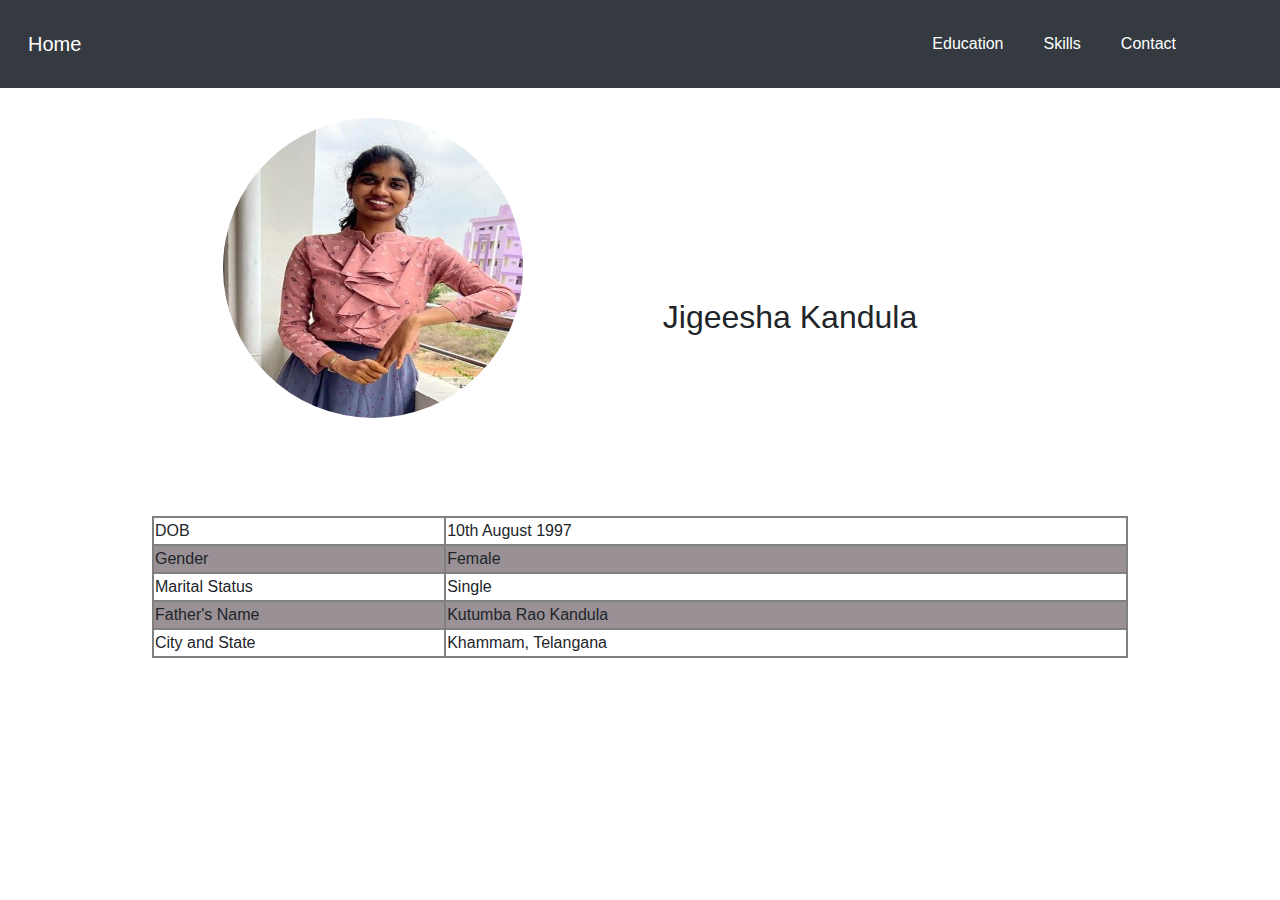
<file: index.html>
<!DOCTYPE html>
<html lang="en">
<head>
    <meta charset="UTF-8">
    <meta http-equiv="X-UA-Compatible" content="IE=edge">
    <meta name="viewport" content="width=device-width, initial-scale=1.0">
    <link rel="stylesheet" href="https://stackpath.bootstrapcdn.com/bootstrap/4.5.2/css/bootstrap.min.css" integrity="sha384-JcKb8q3iqJ61gNV9KGb8thSsNjpSL0n8PARn9HuZOnIxN0hoP+VmmDGMN5t9UJ0Z" crossorigin="anonymous" />
    <script src="https://code.jquery.com/jquery-3.5.1.slim.min.js" integrity="sha384-DfXdz2htPH0lsSSs5nCTpuj/zy4C+OGpamoFVy38MVBnE+IbbVYUew+OrCXaRkfj" crossorigin="anonymous"></script>
    <script src="https://cdn.jsdelivr.net/npm/popper.js@1.16.1/dist/umd/popper.min.js" integrity="sha384-9/reFTGAW83EW2RDu2S0VKaIzap3H66lZH81PoYlFhbGU+6BZp6G7niu735Sk7lN" crossorigin="anonymous"></script>
    <script src="https://stackpath.bootstrapcdn.com/bootstrap/4.5.2/js/bootstrap.min.js" integrity="sha384-B4gt1jrGC7Jh4AgTPSdUtOBvfO8shuf57BaghqFfPlYxofvL8/KUEfYiJOMMV+rV" crossorigin="anonymous"></script>
    <link rel="stylesheet" href="StyleL1T1.css">
    <title>Mypage</title>
    
</head>
<body>
    <nav class="navbar navbar-expand-lg navbar-dark bg-dark p-4">
        <a class="navbar-brand ml-1" href="index.html">Home</a>
        <button class="navbar-toggler" type="button" data-toggle="collapse" data-target="#navbarNav" aria-controls="navbarNav" aria-expanded="false" aria-label="Toggle navigation">
          <span class="navbar-toggler-icon"></span>
        </button>
        <div class="collapse navbar-collapse " id="navbarNav">
          <ul class="navbar-nav ml-auto mr-5">
            <li class="nav-item active mr-4">
                
              <a class="nav-link" href="EducationDetails.html">Education <span class="sr-only">(current)</span></a>
            </li>
            <li class="nav-item active mr-4">
              <a class="nav-link" href="Skills.html">Skills</a>
            </li>
            <li class="nav-item active mr-4">
              <a class="nav-link" href="ContactDetails.html">Contact</a>
            </li>
            
          </ul>
        </div>
    </nav>

    <div class="image-container d-flex flex-row justify-content-center">
        <img class="my-image" src="Jigeesha.jpeg" alt="MyImage">
        <h2 class="name">Jigeesha Kandula</h2>
    </div>
    <div class="details-container">
        <table class="details-table">
            <tr >
                <td width="30%">DOB</td>
                <td>10th August 1997</td>
            </tr>
            <tr>
                <td width="30%">Gender</td>
                <td>Female</td>
            </tr>
            <tr>
                <td width="30%">Marital Status</td>
                <td>Single</td>
            </tr>
            <tr>
                <td width="30%">Father's Name</td>
                <td>Kutumba Rao Kandula</td>
            </tr>
            <tr>
                <td width="30%">City and State</td>
                <td>Khammam, Telangana</td>
            </tr>
        </table>
    </div>
    
</body>
</html>
</file>
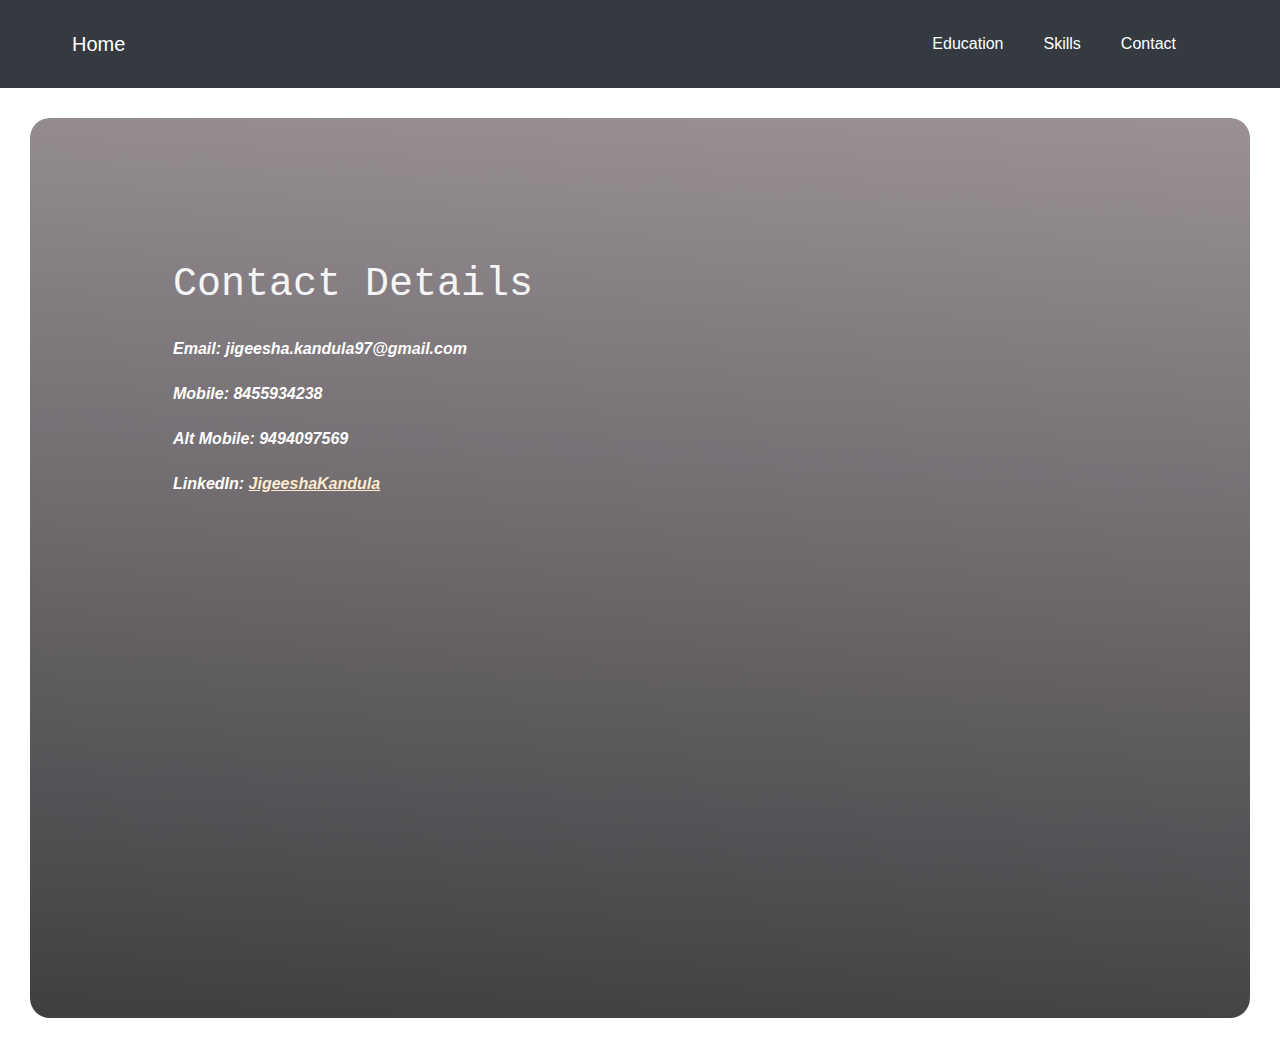
<file: ContactDetails.html>
<!DOCTYPE html>
<html lang="en">
<head>
    <meta charset="UTF-8">
    <meta http-equiv="X-UA-Compatible" content="IE=edge">
    <meta name="viewport" content="width=device-width, initial-scale=1.0">
    <link rel="stylesheet" href="https://stackpath.bootstrapcdn.com/bootstrap/4.5.2/css/bootstrap.min.css" integrity="sha384-JcKb8q3iqJ61gNV9KGb8thSsNjpSL0n8PARn9HuZOnIxN0hoP+VmmDGMN5t9UJ0Z" crossorigin="anonymous" />
    <script src="https://code.jquery.com/jquery-3.5.1.slim.min.js" integrity="sha384-DfXdz2htPH0lsSSs5nCTpuj/zy4C+OGpamoFVy38MVBnE+IbbVYUew+OrCXaRkfj" crossorigin="anonymous"></script>
    <script src="https://cdn.jsdelivr.net/npm/popper.js@1.16.1/dist/umd/popper.min.js" integrity="sha384-9/reFTGAW83EW2RDu2S0VKaIzap3H66lZH81PoYlFhbGU+6BZp6G7niu735Sk7lN" crossorigin="anonymous"></script>
    <script src="https://stackpath.bootstrapcdn.com/bootstrap/4.5.2/js/bootstrap.min.js" integrity="sha384-B4gt1jrGC7Jh4AgTPSdUtOBvfO8shuf57BaghqFfPlYxofvL8/KUEfYiJOMMV+rV" crossorigin="anonymous"></script>
    <link rel="stylesheet" href="StyleL1T1.css">
    <title>Contact Details</title>
</head>
<body>
    <nav class="navbar navbar-expand-lg navbar-dark bg-dark p-4">
        <a class="navbar-brand ml-5" href="index.html">Home</a>
        <button class="navbar-toggler" type="button" data-toggle="collapse" data-target="#navbarNav" aria-controls="navbarNav" aria-expanded="false" aria-label="Toggle navigation">
          <span class="navbar-toggler-icon"></span>
        </button>
        <div class="collapse navbar-collapse " id="navbarNav">
          <ul class="navbar-nav ml-auto mr-5">
            <li class="nav-item active mr-4">
                
              <a class="nav-link" href="EducationDetails.html">Education <span class="sr-only">(current)</span></a>
            </li>
            <li class="nav-item active mr-4">
              <a class="nav-link" href="Skills.html">Skills</a>
            </li>
            <li class="nav-item active mr-4">
              <a class="nav-link" href="ContactDetails.html">Contact</a>
            </li>
            
          </ul>
        </div>
    </nav>
    <div class="bg-container">
        <h1 class="page-title">Contact Details</h1>
        <p>Email: jigeesha.kandula97@gmail.com</p>
        <p>Mobile: 8455934238</p>
        <p>Alt Mobile: 9494097569</p>
        <p>LinkedIn: 
            <a href="https://www.linkedin.com/in/jigeeshakandula/" target="_blank">JigeeshaKandula</a> 
        </p>
    </div>
</body>
</html>
</file>
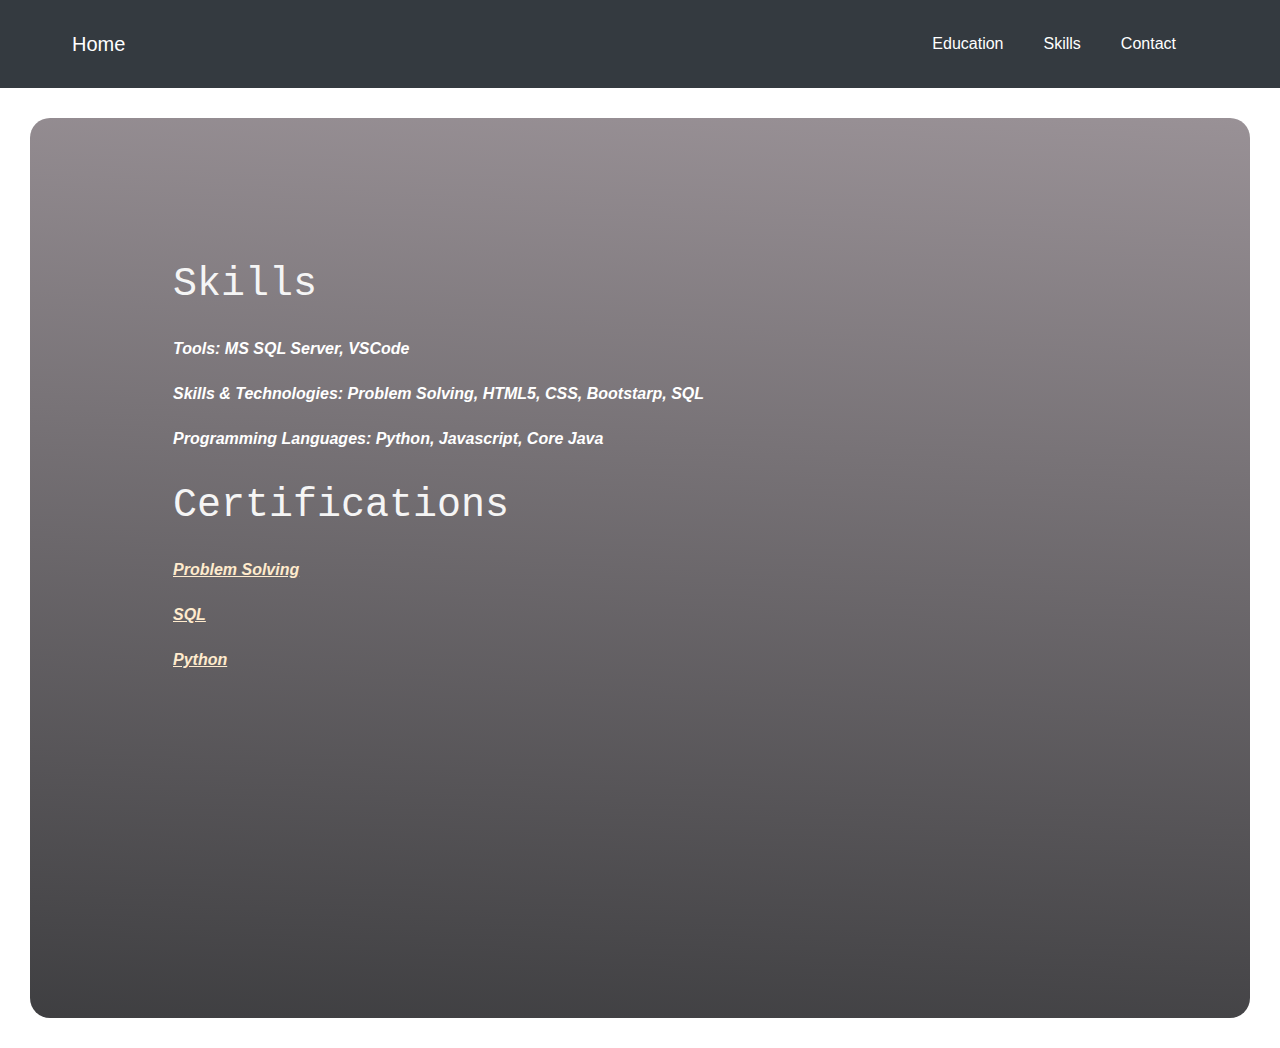
<file: Skills.html>
<!DOCTYPE html>
<html lang="en">
<head>
    <meta charset="UTF-8">
    <meta http-equiv="X-UA-Compatible" content="IE=edge">
    <meta name="viewport" content="width=device-width, initial-scale=1.0">
    <link rel="stylesheet" href="https://stackpath.bootstrapcdn.com/bootstrap/4.5.2/css/bootstrap.min.css" integrity="sha384-JcKb8q3iqJ61gNV9KGb8thSsNjpSL0n8PARn9HuZOnIxN0hoP+VmmDGMN5t9UJ0Z" crossorigin="anonymous" />
    <script src="https://code.jquery.com/jquery-3.5.1.slim.min.js" integrity="sha384-DfXdz2htPH0lsSSs5nCTpuj/zy4C+OGpamoFVy38MVBnE+IbbVYUew+OrCXaRkfj" crossorigin="anonymous"></script>
    <script src="https://cdn.jsdelivr.net/npm/popper.js@1.16.1/dist/umd/popper.min.js" integrity="sha384-9/reFTGAW83EW2RDu2S0VKaIzap3H66lZH81PoYlFhbGU+6BZp6G7niu735Sk7lN" crossorigin="anonymous"></script>
    <script src="https://stackpath.bootstrapcdn.com/bootstrap/4.5.2/js/bootstrap.min.js" integrity="sha384-B4gt1jrGC7Jh4AgTPSdUtOBvfO8shuf57BaghqFfPlYxofvL8/KUEfYiJOMMV+rV" crossorigin="anonymous"></script>
    <link rel="stylesheet" href="StyleL1T1.css">
    <title>Skills</title>
</head>
<body>
    <nav class="navbar navbar-expand-lg navbar-dark bg-dark p-4">
        <a class="navbar-brand ml-5" href="index.html">Home</a>
        <button class="navbar-toggler" type="button" data-toggle="collapse" data-target="#navbarNav" aria-controls="navbarNav" aria-expanded="false" aria-label="Toggle navigation">
          <span class="navbar-toggler-icon"></span>
        </button>
        <div class="collapse navbar-collapse " id="navbarNav">
          <ul class="navbar-nav ml-auto mr-5">
            <li class="nav-item active mr-4">
                
              <a class="nav-link" href="EducationDetails.html">Education <span class="sr-only">(current)</span></a>
            </li>
            <li class="nav-item active mr-4">
              <a class="nav-link" href="Skills.html">Skills</a>
            </li>
            <li class="nav-item active mr-4">
              <a class="nav-link" href="ContactDetails.html">Contact</a>
            </li>
            
          </ul>
        </div>
    </nav>
    <div class="bg-container">
        <h1 class="page-title">Skills</h1>
        <p>Tools: MS SQL Server, VSCode</p>
        <p>Skills & Technologies: Problem Solving, HTML5, CSS, Bootstarp, SQL</p>
        <p>Programming Languages: Python, Javascript, Core Java</p>
        <h1 class="page-title">Certifications</h1>
        <p>
            <a href="https://www.hackerrank.com/certificates/45a0008036a1" target="_blank">Problem Solving</a>
        </p>
        <p>
            <a href="https://www.coursera.org/account/accomplishments/verify/USY8FGYHDJ5P?utm_source=link&utm_campaign=copybutton_certificate&utm_product=course" target="_blank">SQL</a>
        </p>
        <p>
            <a href="https://www.hackerrank.com/certificates/2631ed7e6942" target="_blank">Python</a>
        </p>
    </div>
</body>
</html>
</file>
<file: StyleL1T1.css>
.image-container{
    margin: 20px;
    padding: 10px;
}
.my-image{
    border-radius: 50%;
    height: 300px;
    width: 300px;
}
.name{
    margin: 140px;
    padding-top: 40px;
    font-family: Arial, Helvetica, sans-serif;
}
.details-container{
    text-align:left;
    margin: 30px;
    font-family: Arial, Helvetica, sans-serif;
}

table{
    width: 90%;
}

tr, td{
    border : 2px solid  grey;

}
th{
    border : 2px solid  darkgrey;
    font-weight: bold;
}
tr:nth-child(even) {
    background-color: #999196;
}
.details-table{
    margin-left: auto;
    margin-right: auto;
    width: 80%;
}
.bg-container{
   
    background: linear-gradient(183deg, rgba(153,145,150,1) 0%, rgba(29,29,32,0.8524452017134979) 100%);
    height: 100vh;
    margin: 30px;
    border-radius: 20px;
    padding: 10%;
    color: white;
    font-family:'Franklin Gothic Medium', 'Arial Narrow', Arial, sans-serif;
    

}
.page-title{
    font-family:'Courier New', Courier, monospace;
    padding: 15px;
    color: whitesmoke;
}
p{
    padding-top: 5px;
    padding-left: 15px;
    font-family:'Segoe UI', Tahoma, Geneva, Verdana, sans-serif;
    color: white;
    text-align: left;
    font-style: italic;
    font-weight: 600;
}
p a{
    color: blanchedalmond;
    text-decoration: underline;
}
a:hover{
    color: black;
}
</file>
